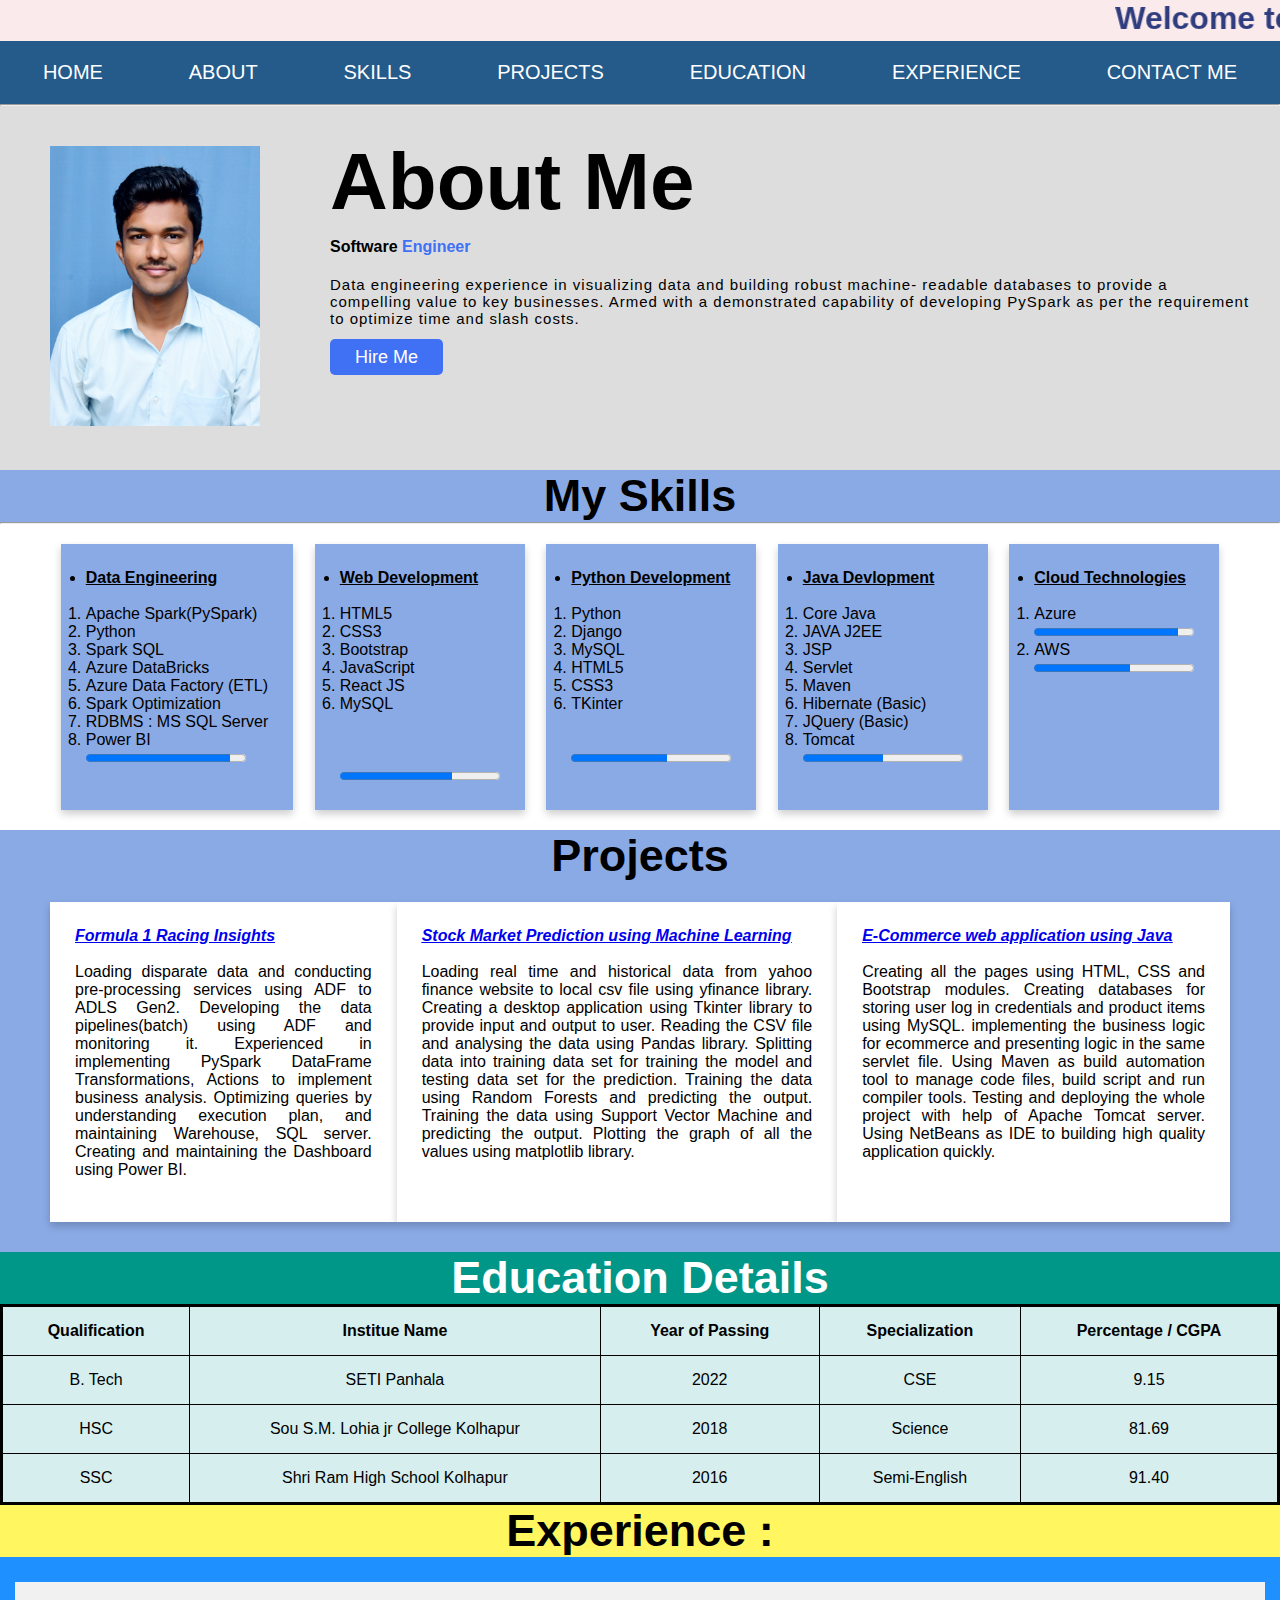
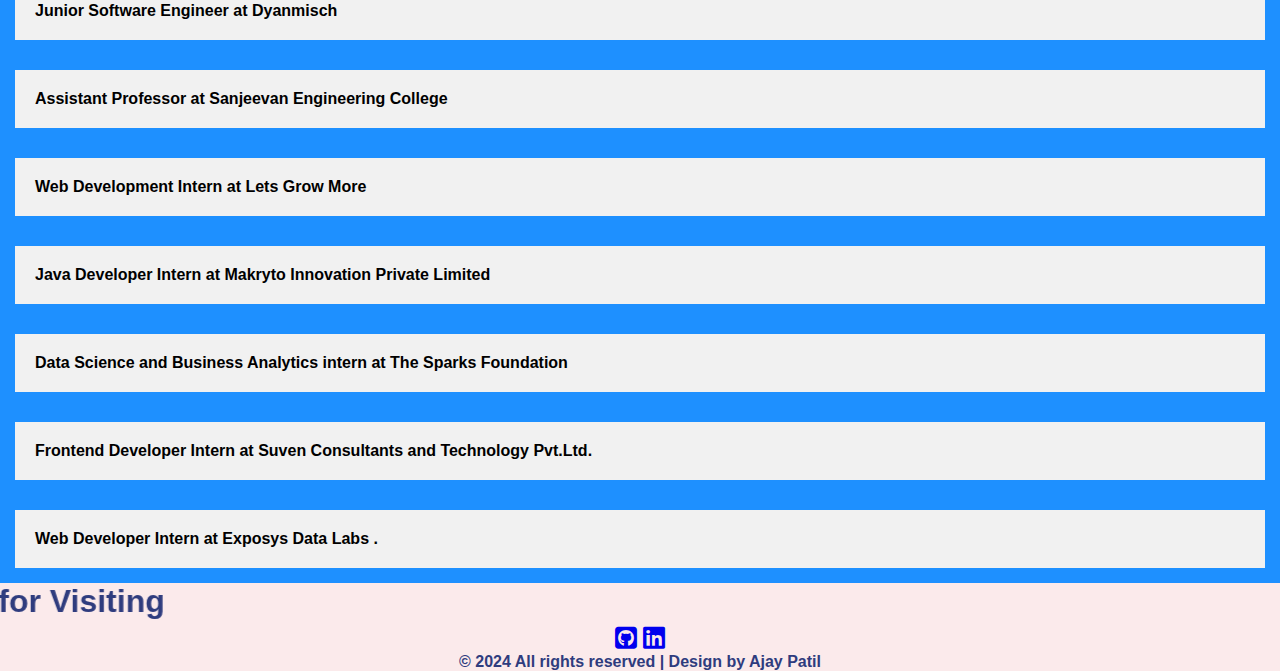
<file: index.html>
<!DOCTYPE html>
<html>
  <head>
    <title>Portfolio - Ajay Patil</title>
    <link rel="stylesheet" type="text/css" href="style.css" />
    <meta http-equiv="refresh" content="5" />
    <link
      rel="stylesheet"
      href="https://cdnjs.cloudflare.com/ajax/libs/font-awesome/6.5.1/css/all.min.css"
    />
    <link rel="stylesheet" type="text/css" href="media_style.css" />
    <meta name="viewport" content="width=device-width, initial-scale=1.0>
  </head>
  <body>
    <div class="container">
      <!--Header-->
      <div class="header" id="home_id">
        <marquee SCROLLAMOUNT="20"
          ><h1>
            Welcome to My Portfolio Website
            <i class="fas fa-file-spreadsheet"></i>
          </h1>
        </marquee>
      </div>
      <!--NavBar-->
      <div class="navbar">
        <ul class="navLinks">
          <li><a href="#home_id" class="homeButton">Home</a></li>
          <li><a href="#about_id">About</a></li>
          <li><a href="#skills_id">Skills</a></li>
          <li><a href="#projects_id">Projects</a></li>
          <li><a href="#education_id">Education</a></li>
          <li><a href="#experince_id">Experience</a></li>
          <li><a href="contact.htm">Contact Me</a></li>
        </ul>
      </div>
     
     
      <hr />

      <!--About -->
      <div class="about" id="about_id">
        <div class="aboutImg">
          <img src="photo original.jpg" height="400px" width="300px" />
        </div>

        <div class="aboutContaint">
          <p class="aboutme"><b>About Me</b></p>
          <p></p>
          <h4 class="swEngineer">
            Software <span class="engineer">Engineer</span>
          </h4>
          <p class="abtInfo">
            Data engineering experience in visualizing data and building robust machine- readable databases to provide a compelling value to key businesses. Armed with a demonstrated capability of developing PySpark as per the requirement to optimize time and slash costs.
          </p>
          <a
            href="https://drive.google.com/file/d/1ZWMIaUwbM8UTom9qqkqiopbb3Q_Xkj0e/view?usp=sharing"
            class="hireMe"
            >Hire Me</a
          >
        </div>
      </div>
      <!-- Skills-->

      <div class="skills" id="skills_id">
        <div class="skillsHeading">
          <h2>My Skills</h2>
        </div>
        <hr />
        <div class="skillsContaint">
          <div class="dataEngineering card">
            <ul>
              <li>
                <b
                  ><strong><u>Data Engineering</u></strong></b
                >
              </li>
              <br />
              <ol>
                <li>Apache Spark(PySpark)</li>
                <li>Python</li>
                <li>Spark SQL</li>
                <li>Azure DataBricks</li>
                <li>Azure Data Factory (ETL)</li>
                <li>Spark Optimization</li>
                <li>RDBMS : MS SQL Server</li>
                <li>Power BI</li>
              </ol>
              <progress value="90" max="100"></progress>
            </ul>
          </div>
          <div class="webDevelopment card">
            <ul>
              <li>
                <bold
                  ><strong><u>Web Development </u></strong></bold
                >
              </li>

              <br />
              <ol>
                <li>HTML5</li>
                <li>CSS3</li>
                <li>Bootstrap</li>
                <li>JavaScript</li>
                <li>React JS</li>
                <li>MySQL</li>
              </ol>
              <br /><br /><br />
              <progress value="70" max="100"></progress>
            </ul>
          </div>
          <div class="pythonDevelopment card">
            <ul>
              <li>
                <b
                  ><srong><u>Python Development</u></srong></b
                >
              </li>
              <br />
              <ol>
                <li>Python</li>
                <li>Django</li>
                <li>MySQL</li>
                <li>HTML5</li>
                <li>CSS3</li>
                <li>TKinter</li>
              </ol>
              <br /><br />
              <progress value="60" max="100"></progress>
            </ul>
          </div>
          <div class="javaDevelopment card">
            <ul>
              <li>
                <b
                  ><strong><u>Java Devlopment</u></strong></b
                >
              </li>
              <br />
              <ol>
                <li>Core Java</li>
                <li>JAVA J2EE</li>
                <li>JSP</li>
                <li>Servlet</li>
                <li>Maven</li>
                <li>Hibernate (Basic)</li>
                <li>JQuery (Basic)</li>
                <li>Tomcat</li>
              </ol>
              <progress value="50" max="100"></progress>
            </ul>
          </div>
          <div class="cloud card">
            <ul>
              <li>
                <b
                  ><strong><u>Cloud Technologies </u></strong></b
                >
              </li>
              <br />
              <ol>
                <li>Azure</li>
                <progress value="90" max="100"></progress>
                <br />
                <li>AWS</li>
                <progress value="60" max="100"></progress>
              </ol>
            </ul>
          </div>
        </div>
      </div>
      <!--Skills Ends-->

      <!--Project Starts-->
      <div class="Projects" id="projects_id">
        <div class="projectsHeading">
          <h2>Projects</h2>
        </div>

        <div class="projectContaint">
          <div class="formul1Racing projectCard">
            <b
              ><strong
                ><u
                  ><i
                    ><a href="https://github.com/ajaypatil1616"
                      >Formula 1 Racing Insights</a
                    >
                  </i></u
                ></strong
              ></b
            >

            <p class="ProjectDesc">
              <br />
              Loading disparate data and conducting pre-processing services using ADF to ADLS Gen2.
              
              Developing the data pipelines(batch) using ADF and monitoring it.
              
              Experienced in implementing PySpark DataFrame Transformations, Actions to implement business analysis.
              
              Optimizing queries by understanding execution plan, and maintaining Warehouse, SQL server.
              
              Creating and maintaining the Dashboard using Power BI.
            </p>

            <br />
          </div>

          <div class="stockMarket projectCard">
            <b
              ><strong
                ><u
                  ><i
                    ><a
                      href="https://github.com/ajaypatil1616/Stock_Market_Predication_Using_ML"
                      >Stock Market Prediction using Machine Learning</a
                    ></i
                  ></u
                ></strong
              ></b
            >

            <p class="ProjectDesc">
              <br />
              Loading real time and historical data from yahoo finance website to local csv file using yfinance library.
              
              Creating a desktop application using Tkinter library to provide input and output to user.
              
              Reading the CSV file and analysing the data using Pandas library.
              
              Splitting data into training data set for training the model and testing data set for the prediction.
              
              Training the data using Random Forests and predicting the output.
              
              Training the data using Support Vector Machine and predicting the output.
              
              Plotting the graph of all the values using matplotlib library.
            </p>
          </div>

          <div class="eCommerce projectCard">
            <b
              ><strong
                ><u
                  ><i
                    ><a
                      href="https://github.com/ajaypatil1616/E-Commerce_web_application_using_Java.github.io"
                      >E-Commerce web application using Java</a
                    ></i
                  ></u
                ></strong
              ></b
            >

            <p class="ProjectDesc">
              <br />
              Creating all the pages using HTML, CSS and Bootstrap modules.
              Creating databases for storing user log in credentials and product items using MySQL.
              
              implementing the business logic for ecommerce and presenting logic in the same servlet file.
              
              Using Maven as build automation tool to manage code files, build script and run compiler tools.
              
              Testing and deploying the whole project with help of Apache Tomcat server.
              
              Using NetBeans as IDE to building high quality application quickly.
            </p>
          </div>
        </div>
      </div>
      <!--education-->
      <div class="Education" id="education_id">
        <div class="educationHeading">
          <h2>Education Details</h2>
        </div>

        <div class="educationContaint" style="overflow-x:auto;">
          <table>
            <tr>
              <th>Qualification</th>
              <th>Institue Name</th>
              <th>Year of Passing</th>
              <th>Specialization</th>
              <th>Percentage / CGPA</th>
            </tr>
            <tr>
              <td>B. Tech</td>
              <td>SETI Panhala</td>
              <td>2022</td>
              <td>CSE</td>
              <td>9.15</td>
            </tr>
            <tr>
              <td>HSC</td>
              <td>Sou S.M. Lohia jr College Kolhapur</td>
              <td>2018</td>
              <td>Science</td>
              <td>81.69</td>
            </tr>
            <tr>
              <td>SSC</td>
              <td>Shri Ram High School Kolhapur</td>
              <td>2016</td>
              <td>Semi-English</td>
              <td>91.40</td>
            </tr>
          </table>
        </div>
      </div>
      <!--Experience-->
      <div class="experince" id="experince_id">
        <div class="experienceHeading">
          <h2>Experience :</h2>
        </div>

        <div class="experienceContaint">
          <div class="dynamisch">
            <strong>Junior Software Engineer at Dyanmisch</strong>
            <p>
            
            </p>
          </div>
          <div class="seti">
            <strong>
              Assistant Professor at Sanjeevan Engineering College</strong
            >

            <p>
              
            </p>
          </div>
          <div class="letsGrow">
            <strong>Web Development Intern at Lets Grow More</strong>
            <p>
             
            </p>
          </div>
          <div class="makryto">
            <strong>
              Java Developer Intern at Makryto Innovation Private Limited
            </strong>

            <p>
             
            </p>
          </div>
         
          <div class="spark">
            <strong>
              Data Science and Business Analytics intern at The Sparks
              Foundation
            </strong>

            <p>
             
            </p>
          </div>
          <div class="suven">
            <strong>
              Frontend Developer Intern at Suven Consultants and Technology
              Pvt.Ltd.</strong
            >

            <p>
              
            </p>
          </div>
          
          <div class="exposys">
            <strong> Web Developer Intern at Exposys Data Labs .</strong>
            <p>
             
            </p>
          </div>
        </div>
      </div>
      

      <div class="footer" id="footer_id">
        <div class="footerHeading">
          <marquee behavior="" direction="Right" scrollamount="20"
            ><h1>Thank You so Much for Visiting</h1></marquee
          >
        </div>
        <div class="icons">
          <center>
            <a href="https://github.com/ajaypatil1616"
              ><i class="fa-brands fa-square-github"></i
            ></a>

            <a href="https://www.linkedin.com/in/ajaypatil1616/"
              ><i class="fa-brands fa-linkedin"></i
            ></a>
          </center>
        </div>

        <center>
          <b
            >&copy; 2024 All rights reserved | Design by
            <span class="">Ajay Patil</span></b
          >
        </center>
      </div>
    </div>
  </body>
</html>
</file>
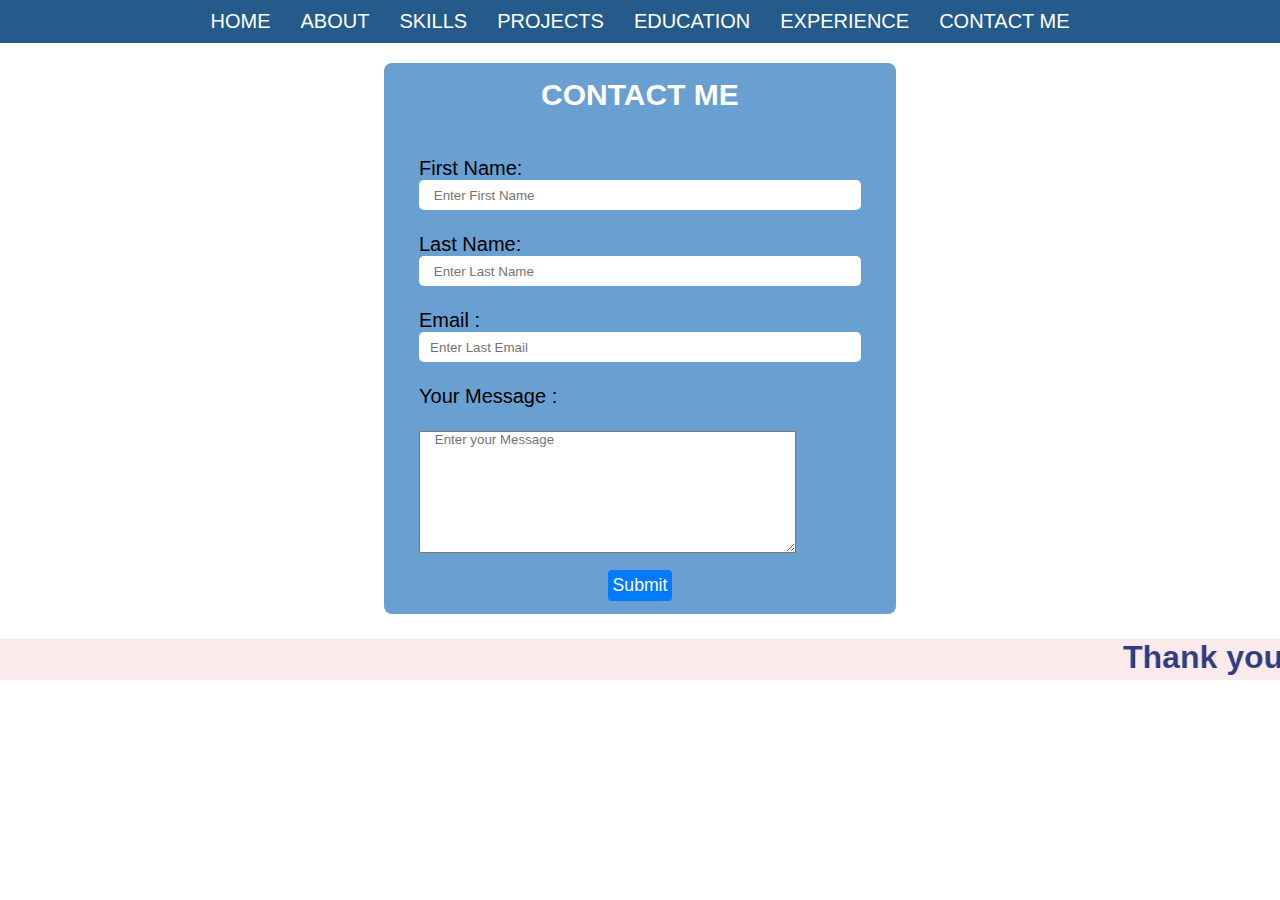
<file: contact.htm>
<!DOCTYPE html>
<html>
  <head>
    <title>Contact me</title>
    <link rel="stylesheet" href="contact.css" type="text/css" />
  
    <link rel="stylesheet" type="text/css" href="media_style.css"></head>
  <body>
    
      <!--NavBar-->
      <div class="navbar">
        <ul class="navLinks">
          <li><a href="index.html" class="homeButton">Home</a></li>
          <li><a href="index.html#about_id">About</a></li>
          <li><a href="index.html#skills_id">Skills</a></li>
          <li><a href="index.html#projects_id">Projects</a></li>
          <li><a href="index.html#education_id">Education</a></li>
          <li><a href="index.html#experince_id">Experience</a></li>
          <li><a href="contact.htm">Contact Me</a></li>
        </ul>
      </div>

      <!--Form Container-->
      <div class="amey">
      <div class="formContainer">
        <div class="ajay">
        <div class="formHeading">
          <p><b>Contact Me</b></p>
        </div>

        <div class="formContaint">
          <form action="/action_page.php" method="post">
            <label for="fname">First Name:</label>
            <input
              type="text"
              name="firstName"
              id="fname"
              placeholder="    Enter First Name"
            />
            <br /><br>
            <label for="lname">Last Name:</label>
           
            <input
              type="text"
              name="lastName"
              id="lname"
              placeholder="    Enter Last Name"
            />
            <br /><br>
            <label for="email">Email :</label>
            <input
            type="email"
            name="email"
            id="lname"
            placeholder="   Enter Last Email"
          />
          <br /><br>
            <p><label for="message">Your Message :</label></p>
            <br>
            <textarea
              name="message"
              id="messageTextArea"
              cols="45"
              rows="8"
              placeholder="    Enter your Message"
            ></textarea>
            <br />
            <div class="formButton">
           
              <button type="submit" class="formSubmit">Submit</button>
            </div>
          </form>
        </div>
      </div>
      </div>
    </div>

    </div>
    <footer>
      <div class="contactContainer">
        <div class="header" id="home_id">
          <marquee SCROLLAMOUNT="20" direction="left"
            ><h1>Thank you for Visiting Contact Page</h1>
          </marquee>
        </div>
  
    </footer>
  </body>
</html>
</file>
<file: style.css>
* {
  margin: 0;
  padding: 0;
  box-sizing: border-box;
  font-family: Arial, Helvetica, sans-serif;
}
/* Header*/
.header {
  background-color: #fbeaeb;
  color: #2f3c7e;
  width: 100%;
}

/*Navbar*/
.navbar{
  padding: 10px 0;
  background-color:#245b8b;
  
  
}
.navbar ul li a{
  text-decoration: none;
  display: block;
  color: #fff;
  text-align: center;
  padding: 10px 15px;
  font-size: 20px;
  text-transform: uppercase;
}
.navbar a:hover{
  background-color: #ff534f;
 border-radius: 5px;
}
.navLinks{
  display: flex;
  justify-content: space-around; 
  list-style: none; 
}


/*About*/
.about {
  background-color: #ddd;
  display: flex;
  justify-content: center;
  color: black;
  width: 100%;
}
.aboutImg img:hover{
  transform: rotate(360deg);
  transition: 4s;
}
.aboutImg img {
  height: auto;
  width: 300px;
  padding: 40px 40px 40px 50px;
  /*border-radius: 20%; */
}
.aboutContaint {
  padding: 30px 10px 0 30px;
}
.aboutme {
  font-size: 80px;
}
.engineer {
  color: #4070f4;
}
.swEngineer {
  padding: 10px 0px;
  cursor: pointer;
}
.abtInfo {
  padding: 10px 20px 20px 0;
  font-size: 15px;

  letter-spacing: 1px;
}
.hireMe {
  font-size: 18px;
  background-color: #4070f4;
  color: #fff;
  text-decoration: none;
  border: none;
  border-radius: 5px;
  padding: 8px 25px;
}
.hireMe:hover {
  background-color: #990011;
  color: #fcf6f5;
}

/*Skills Section*/
.skills{
  width: 100%;
}
.skillsHeading {
  text-align: center;
  font-size: 30px;
  background-color: #8aaae5;
  color: black;
}
.skillsContaint {
  display: flex;
  justify-content: space-around; /*ImP*/
  padding: 20px 50px 20px 50px;
}
.card {
  box-shadow: 0 4px 8px 0 rgba(0, 0, 0, 0.2);
  padding: 25px;
  background-color: #8aaae5;
  color: black;
}

/*Projects */
.Projects{
  width: 100%;
}
.projectsHeading {
  text-align: center;
  font-size: 30px;
  background-color: #8aaae5;
  color: black;
}
.projectContaint {
  display: flex;
  justify-content: space-around; /*ImP*/
  padding: 20px 50px 30px 50px;
  background-color: #8aaae5;
}
.projectCard {
  box-shadow: 0 4px 8px 0 rgba(0, 0, 0, 0.2);
  padding: 25px;
  background-color: #fff;
}

/*Education Details*/
.Education{
  width: 100%;
}
.educationHeading {
  text-align: center;
  font-size: 30px;
  color: white;
  background-color: #009688;
}
.educationContaint {
  text-align: center;
  padding: 0px 0 0 0;
}
table {
  width: 100%;
  background-color: #d6eeee;
  border-collapse: collapse;
  border: 3px solid black;
}
td{
  
}
th,
td,tr {
  padding: 15px;
  border: 1px solid black;
}
/*Experience*/
.experince{
  width: 100%;
}
.experienceHeading {
  text-align: center;
  font-size: 30px;
  background-color: #fff660;
}
.experienceContaint {
  padding-top: 10px;
  display: grid;
  background-color: DodgerBlue;
}
.experienceContaint > div {
  background-color: #f1f1f1;
  margin: 15px;
  padding: 20px;
}
/*Footer*/
.icons {
  font-size: 25px;
  white-space: normal;
}
.icons a i {
  align-items: center;
}
.footer {
  background-color: #fbeaeb;
  color: #2f3c7e;
  width: 100%;
}
.ProjectDesc{
  text-align: justify;
}
/* Contact.html
*/
</file>
<file: media_style.css>
/*768 px  */
@media (max-width: 768px) {
  .navbar ul {
    flex-direction: column;
    align-items: center;
    width: 100%;
  }
  .navbar li {
    margin-right: 0;
    margin-bottom: 10px;
  }


  .about {
    flex-direction: column;
    align-items: center;
    width: 100%;
  }
  .aboutContaint a {
    align-items: center;
  }


  .skills {
    flex-direction: column;
    align-items: center;
    background-color: maroon;
    width: 100%;
  }
  .skillsContaint {
    flex-direction: column;
    justify-content: space-evenly;
    align-items: center;
    width: 100%;
  

    .projectContaint {
      flex-direction: column;
      align-items: center;
      justify-content: space-between;
      width: 100%;
    }
    .experienceContaint {
      flex-direction: column;
      align-items: center;
      width: 100%;
    }
  }


  .Education {
    flex-direction: column;
    align-items: center;
  }
  .table {
    overflow-x: auto;
  }
}

/* 600px mobile */
@media  (max-width:600px) {
  .header{
    width: vw;
  }
  .aboutImg img{
    border-radius: 100px;
  }
  .aboutme, .swEngineer{
    text-align: center;
  }
  .abtInfo{
    text-align: justify;
  }
  .aboutContaint a
  {
    text-align: center;
    align-items: center;
    margin-bottom: 15px;

  }
  .skills{
    background-color: white;
    
   
  }
  .skillsContaint li {
    color: white;
  }
  .skillsContaint{
    display: flex;
    flex-direction: column;
    justify-content: center;
    
    margin-bottom: 100px;
  }
  .card{
    margin-bottom: 15px;
    
  }

  
}
</file>
<file: contact.css>
*{
    margin: 0;
    padding: 0;
    box-sizing: border-box;
    font-family: Arial, Helvetica, sans-serif;
}
.header{
    background-color: #fbeaeb;
    color: #2f3c7e;
}

/*NavBar*/
.navbar{
    
    background-color: #245b8b;
    font-size: 20px;
    display: flex;
    flex-direction: row;
    justify-content: space-around;
}
.navbar ul{
    list-style: none;
    margin: 0;
    padding: 0;
}   

.navbar a{
   padding: 10px 15px;
   text-transform: uppercase;
   display: block;
   text-align: center;
   text-decoration: none;
   color: #fff;
  
}
.navLinks{
    display: flex;
    justify-content: space-around;    
      
}
.navbar a:hover{
    background-color: 	#ff534f;
    border-radius: 5px;
}

/*Form*/
.formContainer{
    width: 40%; 
       
}
.amey{
display: flex;
justify-content: center;
 

}
.ajay{
   margin-top: 20px;
    background-color: #69a0d1;  
    border-radius: 8px;  
    
}
.formHeading{
    text-align: center;
    font-size: 30px;
    text-transform: uppercase;
    color: #fff;
    padding: 15px 15px 10px 15px;
}
.formContaint{
    margin: 25px;
    padding: 10px;
    font-size: 20px;
    
}
.formContaint input{
    width: 100%;
    height: 30px;
    border: 0;
    outline: 0;
    border-radius: 5px;
    
}
.formButton{
    text-align: center;
    padding: 3px;
} 

.formSubmit{
    text-align: center;
   outline: 0;
    border-radius: 4px;
    padding: 5px;
    font-size: 17.6px;
    background-color: #007bff;
    margin-top: 9px;
    cursor: pointer;
    color: white;
    border: 0;
    
}

@media (max-width:600px) {
    .navLinks{
        flex-direction: column;
    }
}
</file>
